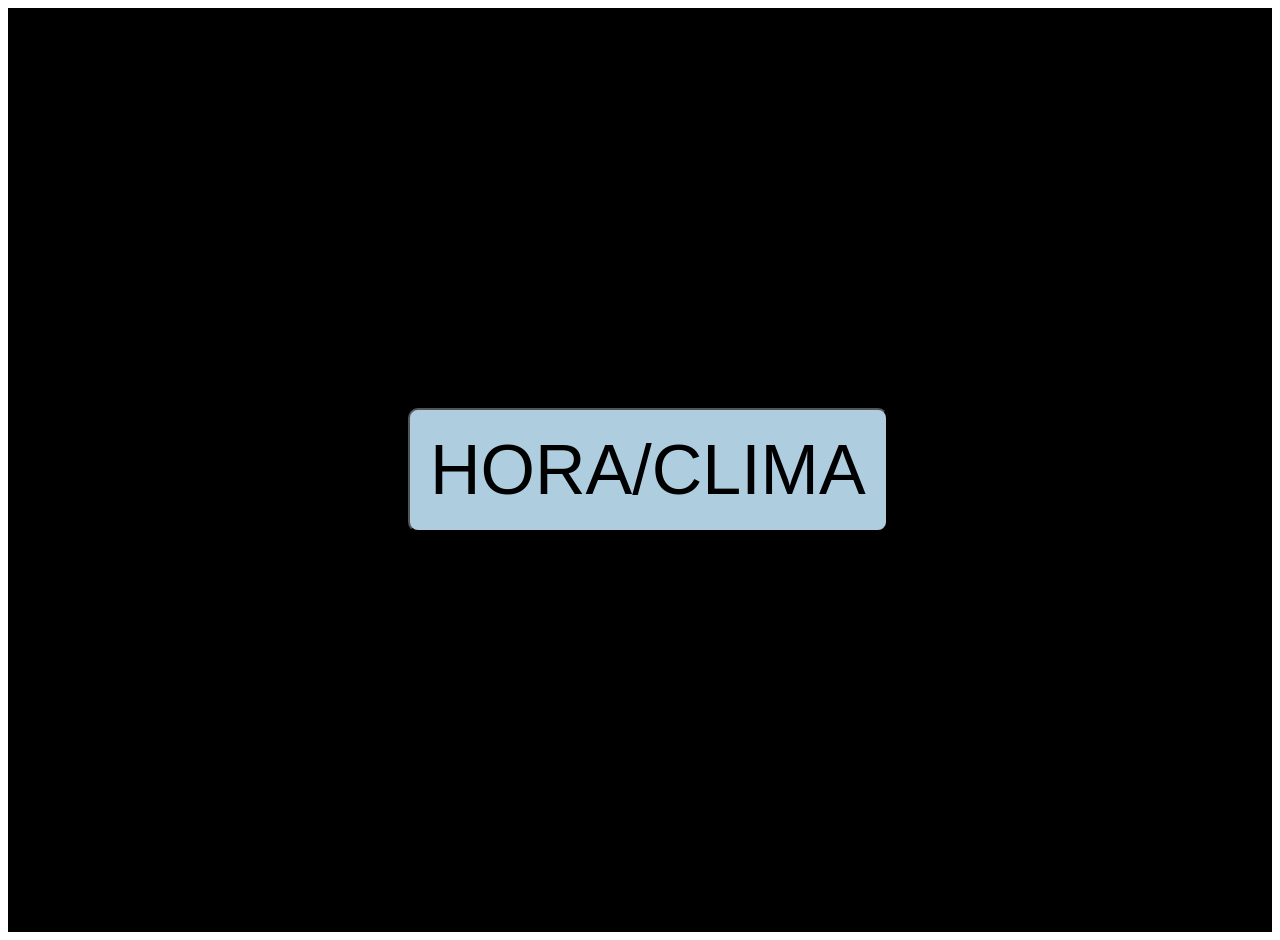
<file: index.html>
<!DOCTYPE html>
<html lang="pt-br">
<head>
    <meta charset="UTF-8">
    <meta name="viewport" content="width=device-width, initial-scale=1.0">
    <link rel="shortcut icon" href="64.png" type="image/x-icon">
    <title>Document</title>
</head>
<link rel="stylesheet" href="style.css">
<body>
    <header>
       <a href=""><button type="button">HORA/CLIMA</button></a> 
    </header>
</body>
</html>
</file>
<file: style.css>
header{
    text-align: center;
    padding: 400px;
    background-color: black;
   
}
button{
    padding: 20px;
    border-radius: 10px;
    background-color: rgb(174, 206, 224);
    font-size: 70px;
}

button:hover{
    background-color: aqua;
    color: black;
}
</file>
